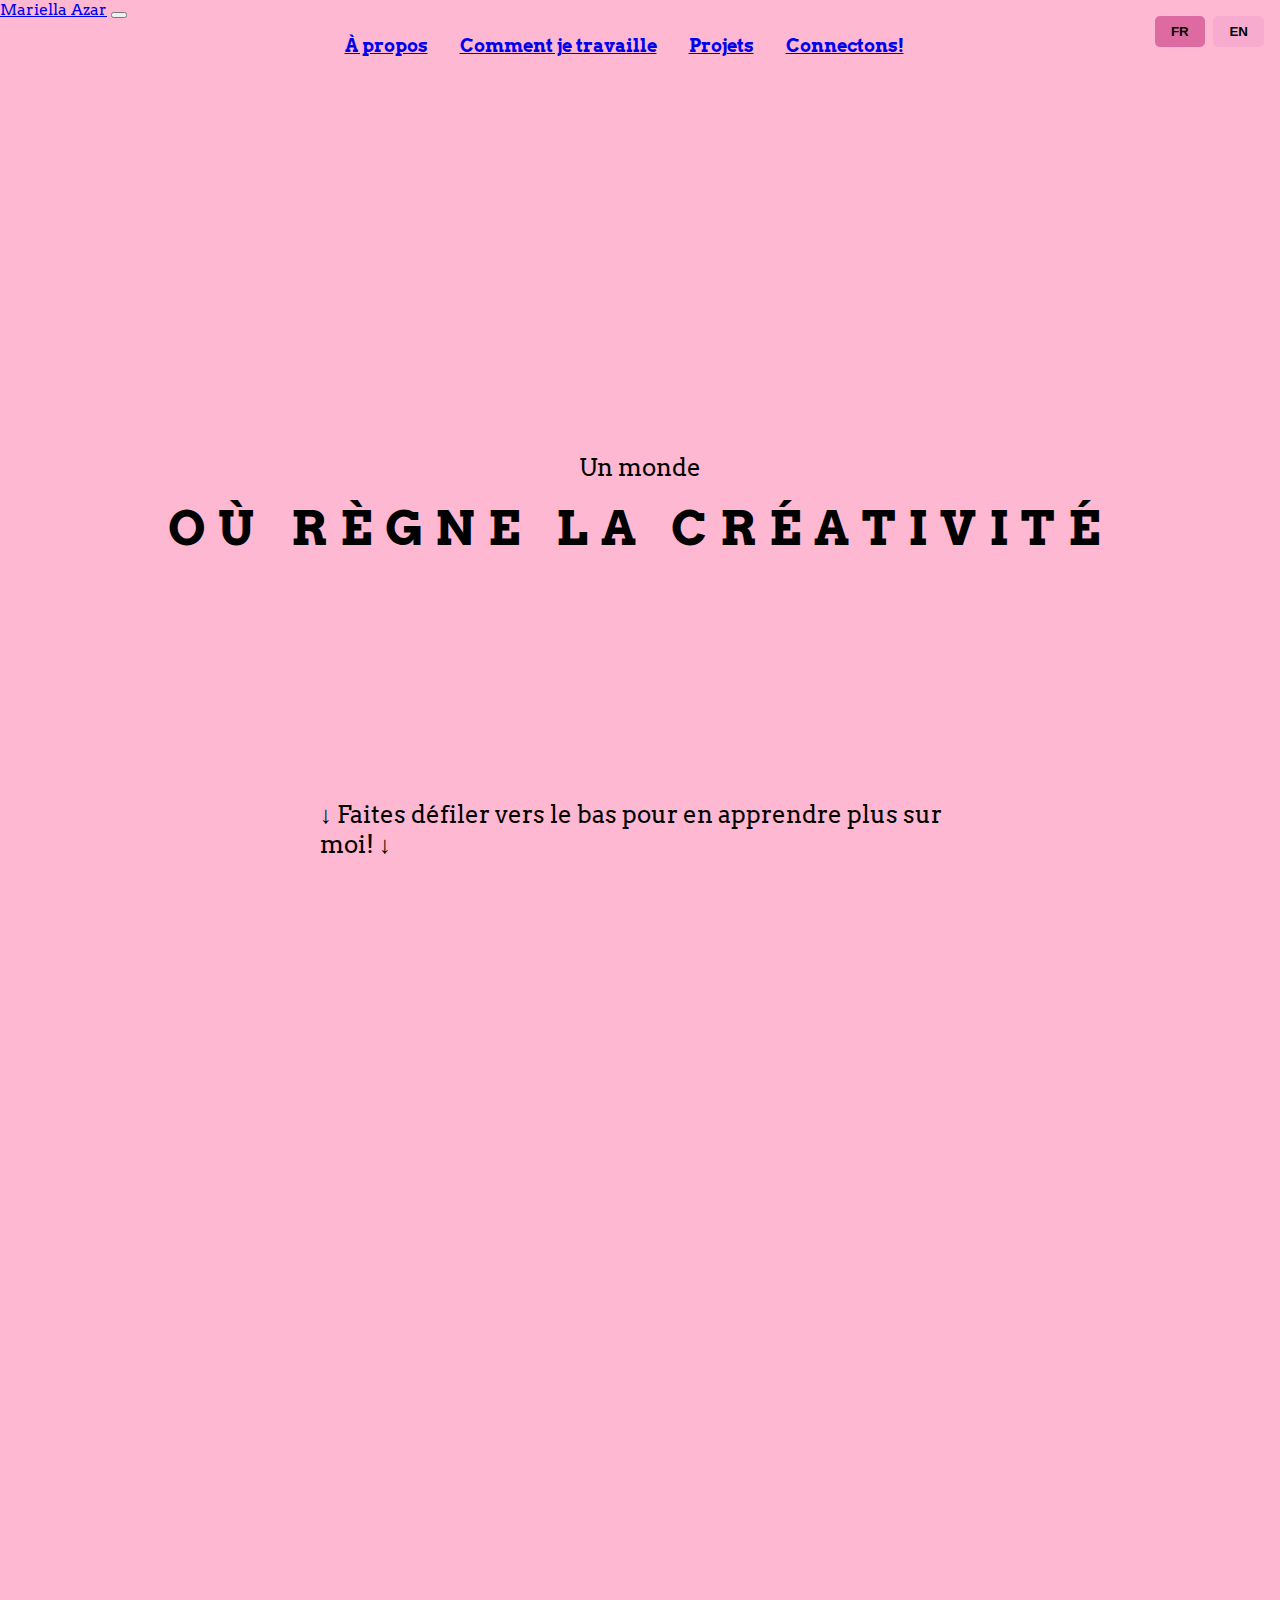
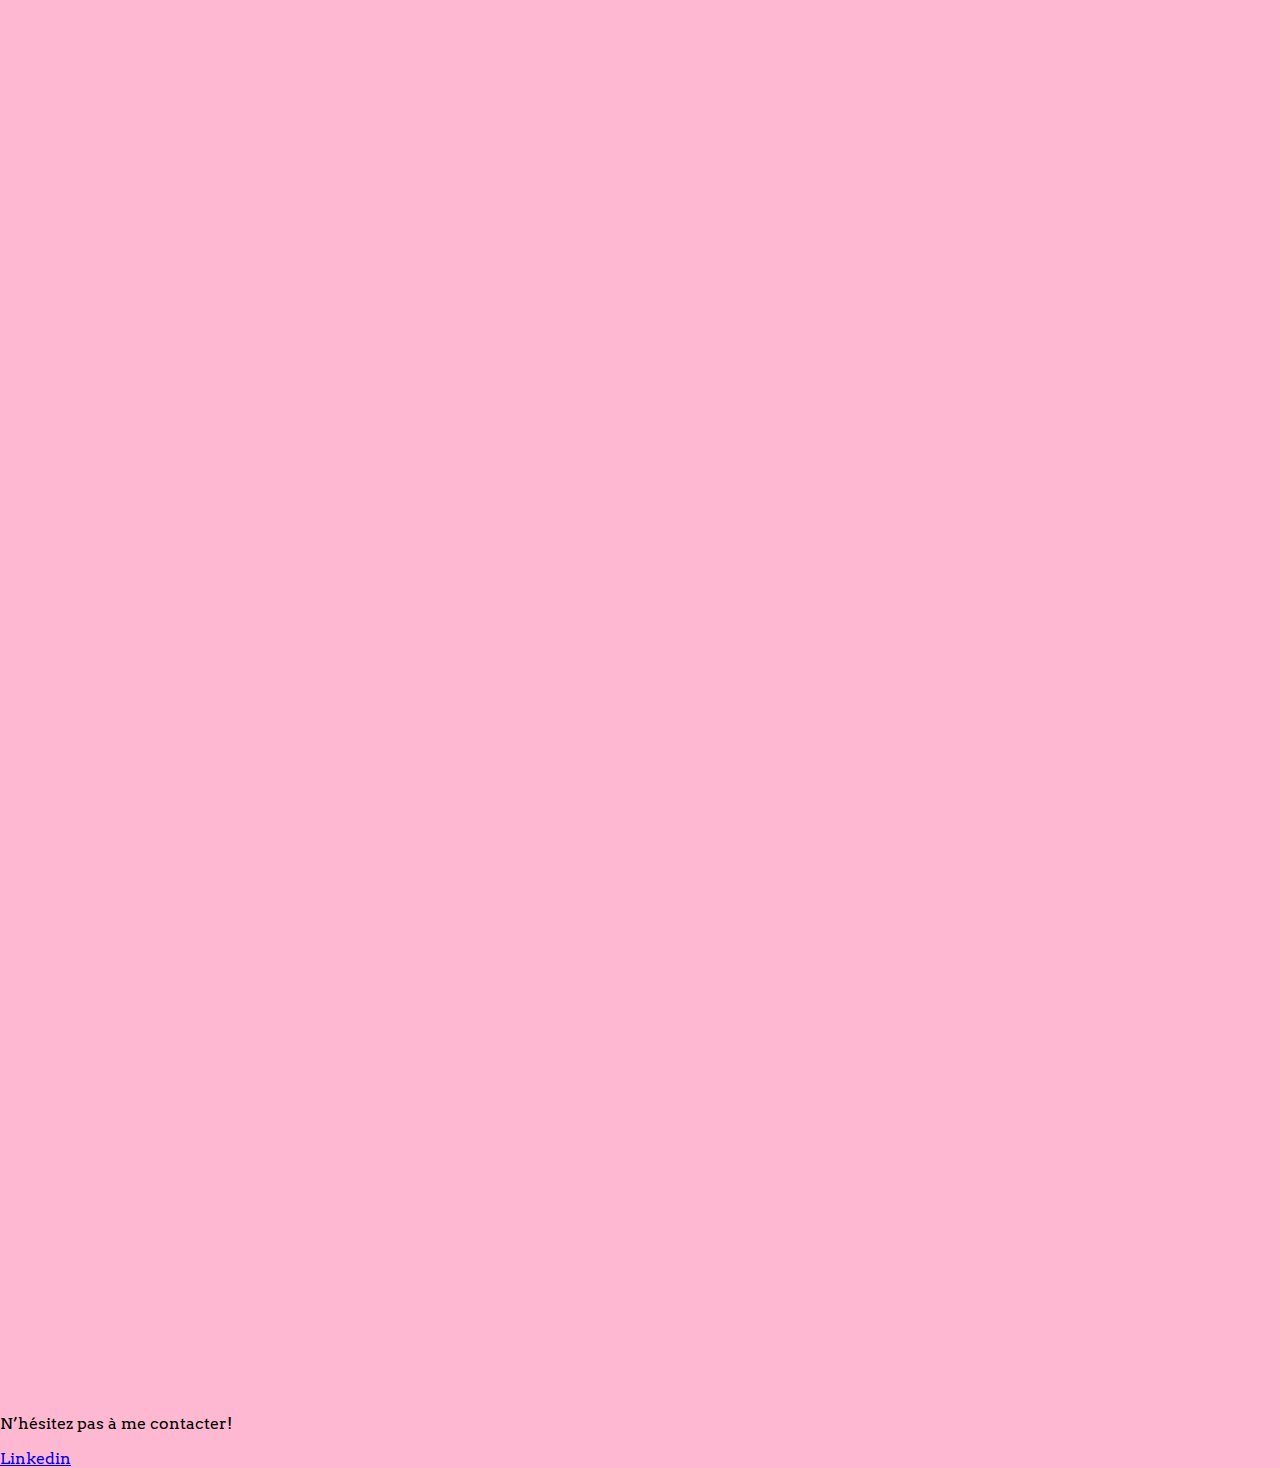
<file: index.html>
<!DOCTYPE html>
<html lang="en">

<head>
  
  <meta charset="UTF-8" />
  <meta name="viewport" content="width=device-width, initial-scale=1" />
  <title>Mariella Azar</title>

  <!-- Bootstrap CSS -->
  <link href="https://cdn.jsdelivr.net/npm/bootstrap@5.0.2/dist/css/bootstrap.min.css" rel="stylesheet" integrity="sha384-EVSTQN3/azprG1Anm3QDgpJLIm9Nao0Yz1ztcQTwFspd3yD65VohhpuuCOmLASjC" crossorigin="anonymous">
  <!-- Google Fonts for Arvo -->
  <link href="https://fonts.googleapis.com/css2?family=Arvo&display=swap" rel="stylesheet" />
  <!-- Custom CSS -->
  <link rel="stylesheet" href="css/style.css" />

</head>

<body>
  <!-- Navbar -->
  <nav class="navbar navbar-expand-lg navbar-light bg-white shadow-sm fixed-top">
    <div class="container">
      <a class="navbar-brand fw-bold" href="#">Mariella Azar</a>
      <button class="navbar-toggler" type="button" data-bs-toggle="collapse" data-bs-target="#navbarNav"
        aria-controls="navbarNav" aria-expanded="false" aria-label="Toggle navigation">
        <span class="navbar-toggler-icon"></span>
      </button>
      <div class="collapse navbar-collapse justify-content-end" id="navbarNav">
        <ul class="navbar-nav align-items-center">
          <li class="nav-item"><a class="nav-link" href="#about" data-en="About me" data-fr="À propos">À propos</a></li>
          <li class="nav-item"><a class="nav-link" href="#work" data-fr="Comment je travaille" data-en="How I work">How I work</a></li>
          <li class="nav-item"><a class="nav-link" href="#projects" data-fr="Projets" data-en="Projects">Projets</a></li>
          <li class="nav-item"><a class="nav-link" href="#contact" data-en="Let's connect!" data-fr="Connectons!">Contact</a></li>
          <li class="nav-item ms-3">
            <div class="lang-toggle btn-group" role="group" aria-label="Language toggle">
              <button id="frBtn" type="button" class="btn btn-sm" style="color:#000">FR</button>
              <button id="enBtn" type="button" class="btn btn-sm" style="color:#000">EN</button>
            </div>
          </li>
        </ul>
      </div>
    </div>
  </nav>

  <!-- Page Principale -->
  <div class="landing-container">
    <div id="a-world" class="text-uppercase fw-light small" data-en="A world" data-fr="Un monde">Un monde...</div>
    <h1 class="animated-title text-uppercase wiggle" id="animatedTitle" data-en="WHERE CREATIVITY RULES" data-fr="OÙ RÈGNE LA CRÉATIVITÉ">OÙ RÈGNE LA CRÉATIVITÉ</h1>
  </div>
  <div class="scroll-down" data-fr="↓ Faites défiler vers le bas pour en apprendre plus sur moi! ↓" data-en="↓ Scroll to learn more about me!">↓ Scroll to learn more about me!</div>

  <!-- About me Section -->
  <section id="about" class="container my-5 pt-5">

    <h2 class="text-center mb-4 reveal" data-fr="À propos de moi" data-en="About me">À propos de moi</h2>
    <p class="text-center fs-5 px-3 reveal" 
    data-en="Hi! My name's Mariella. I'm a curious and creative mind, blending my passion for art, design, and technology as a software engineering student. 
    I thrive on learning, solving meaningful challenges, and crafting solutions that make a positive impact." 
    data-fr="Coucou! Je m'appelle Mariella. Je suis un esprit curieux et créatif, alliant ma passion pour l’art, le design et la technologie en tant qu'étudiante en génie logiciel. J'aime apprendre, relever des défis intéressants et concevoir des solutions qui ont un impact positif. Que ce soit par le code, le design ou la collaboration, je suis toujours motivée à contribuer et à évoluer.">
      Je suis un esprit curieux et créatif, alliant ma passion pour l’art, le design et la technologie en tant qu'étudiante en génie logiciel. J'aime apprendre, relever des défis intéressants et concevoir des solutions qui ont un impact positif. Que ce soit par le code, le design ou la collaboration, je suis toujours motivée à contribuer et à évoluer.
    </p>
    <br>
<p class="text-center fs-5 px-3 reveal" 
   data-en="Outside of tech, I like music, fashion, drawing, crafting, anything related to art honestly." 
   data-fr="En dehors de la technologie, j'aimes la musique, la mode, dessiner, bricoler… tout ce qui touche à l'art.">
  En dehors de la techno, je suis vraiment dans tout ce qui est artistique — peinture, musique, mode, bricolage… tout ce qui touche à la création en fait. C’est comme ça que je décompresse et que je reste inspirée à ma façon.
</p>

</section>
  <!-- How I work Section -->
    <section id="work" class="container my-5 pt-5">
    <h2 class="text-center mb-4 reveal" data-fr="Comment je travaille" data-en="How I work">Comment je travaille</h2>
    <p class="lead text-center reveal" 
       data-en="  For me, creating interfaces that are both unique and accessible is essential.  
    I believe user experience should be simple, yet innovative.  
    This summer, I’m taking the course SEG3525: Analysis and Design of User Interfaces,  
    where I’m learning key concepts to improve the UX (user experience).  
    Some of these concepts are already applied on this site — such as visual balance, scale, color contrast, and more.  
    Can you spot them? :p "
    data-fr="Pour moi, concevoir des interfaces à la fois uniques et accessibles est essentiel.  
    Je crois que l’expérience utilisateur doit être simple, mais innovante.  
    Cet été, je suis le cours SEG3525 : Analyse et conception d’interfaces utilisateur,  
    où j’apprends des notions clés pour améliorer l’UX.  
    Certaines sont déjà mises en pratique sur ce site, comme l’équilibre visuel, le 'scale'/différentes tailles, le contraste des couleurs, etc.  
    Saurez-vous les repérer ? :p">
      Pour moi, concevoir des interfaces uniques mais accessibles est essentiel. 
      Je crois que l’expérience utilisateur doit être simple, mais innovante.  
      Cet été, je suis le cours SEG3525 : 
      Analyse et conception d’interfaces utilisateur, 
      où j’apprendrai des notions clés pour améliorer l’UX.
      Quelques notions déjà mises en pratiques dans ce site sont le concept de balance, de "scale", de contraste des couleurs, etc. 
      Saurez-vous les identifier? :p
    </p> 
    <br>

  <p class="lead text-center reveal" data-en="P.S. Here is an article that might help you :" data-fr="P.S. Voici un article qui pourrait vous aider :"></p>
  
  <div class="text-center">
    <a class="reveal" href="https://www.nngroup.com/articles/principles-visual-design/" target="_blank"data-en="Click me!" data-fr="Cliquez moi !">Click here</a>
  </div>
  </section>

  <!-- Section pour les Projets/Design a venir -->
  <section id="projects" class="container my-5 reveal">
    <h2 class="text-center mb-4" 
    data-fr="Projets" 
    data-en="Projects">Projets</h2>
    <div class="row justify-content-center">

      <!-- Design 1 -->
      <div class="col-md-5 col-lg-3 mb-4 reveal hover-effect">
        <a href="https://creativestudiocreatif.netlify.app/" target="_blank" class="text-decoration-none text-dark">
          <div class="card h-100 shadow-sm">
            <img src="assets/images/logo1.png" class="card-img-top" alt="Creative Studio" />
            <div class="card-body">
              <h5 class="card-title">Design 1: Creative Studio</h5>
              <p class="card-text" data-en="Unlock your creativity and develop your artistic skills with immersive classes at our professional art studio. " data-fr="Libérez votre créativité et développez vos compétences artistiques grâce à des cours immersifs dans notre studio d’art professionnel.">Un site de services (ex. : dentiste, réparateur de vélos)</p>
            </div>
          </div>
        </a>
      </div>

      <!-- Design 2 -->
      <div class="col-md-5 col-lg-3 mb-4 reveal hover-effect">
        <a href="https://wordmorph.netlify.app/" class="text-decoration-none text-dark">
          <div class="card h-100 shadow-sm">
            <img src="assets/images/logo2.png" class="card-img-top" alt="W★RD M★RPH" />
            <div class="card-body">
              <h5 class="card-title">Design 2: W★RD M★RPH</h5>
              <p class="card-text" data-en="Think your memory’s sharp? IQ off the charts? Prove it in Word Morph... unless you can only remember what your friend said 10 years ago!" data-fr="Tu penses avoir une mémoire d’éléphant ? Un QI de génie ? Prouve-le avec Word Morph... ou peux-tu seulement te rappeler de ce qu'à dit ton ami il y 10 ans !">Un site e-commerce</p>
            </div>
          </div>
        </a>
      </div>

      <!-- Design 3 -->
      <div class="col-md-5 col-lg-3 mb-4 reveal hover-effect">
        <a href="https://rouhstudio.netlify.app/" class="text-decoration-none text-dark">
          <div class="card h-100 shadow-sm">
            <img src="assets/images/logo.png" class="card-img-top" alt="Design 3" />
            <div class="card-body">
              <h5 class="card-title">Design 3 : ROUH Studio</h5>
              <p class="card-text" data-en="An e-commerce fashion website. Crafted with soul.””" data-fr="Un site e-commerce de fashion. Créé avec l’âme.”">Un site e-commerce</p>
            </div>
          </div>
        </a>
      </div>
      
      <!-- Design 4 -->
      <div class="col-md-5 col-lg-3 mb-4 reveal hover-effect">
        <a href="design4.html" class="text-decoration-none text-dark">
          <div class="card h-100 shadow-sm">
            <img src="assets/images/mars.png" class="card-img-top" alt="Design 4" />
            <div class="card-body">
              <h5 class="card-title">Design 4</h5>
              <p class="card-text"data-en="An analysis and visualization site (BI/sport/finance)" data-fr="Un site d'analyse et de visualisation (BI/sport/finances)">Un site d'analyse et de visualisation (BI/sport/finances)</p>
            </div>
          </div>
        </a>
      </div>

    </div>
  </section>

  <!-- Contact Section -->
  <section id="contact" class="container my-5">
    <h2 class="text-center mb-4 reveal">Contact</h2>
    <p class="text-center" data-en="Feel free to contact me!" data-fr="N’hésitez pas à me contacter!">
      N’hésitez pas à me contacter!
    </p>
    <div class="text-center mt-3">
      <a href="https://www.linkedin.com/in/mariella-azar/" target="_blank" class="mx-2" aria-label="LinkedIn">Linkedin</a>
    </div>
  
  </section>
  <!-- Scripts -->
  <!-- Bootstrap JS Bundle -->
  <script src="https://cdn.jsdelivr.net/npm/bootstrap@5.0.2/dist/js/bootstrap.bundle.min.js" integrity="sha384-MrcW6ZMFYlzcLA8Nl+NtUVF0sA7MsXsP1UyJoMp4YLEuNSfAP+JcXn/tWtIaxVXM" crossorigin="anonymous"></script>  <!-- Custom JS -->
  <script src="js/animation.js"></script>
  <script src="js/languageToggle.js"></script>
  <script src="js/spanAuto.js"></script>
</body>
</html>
</file>
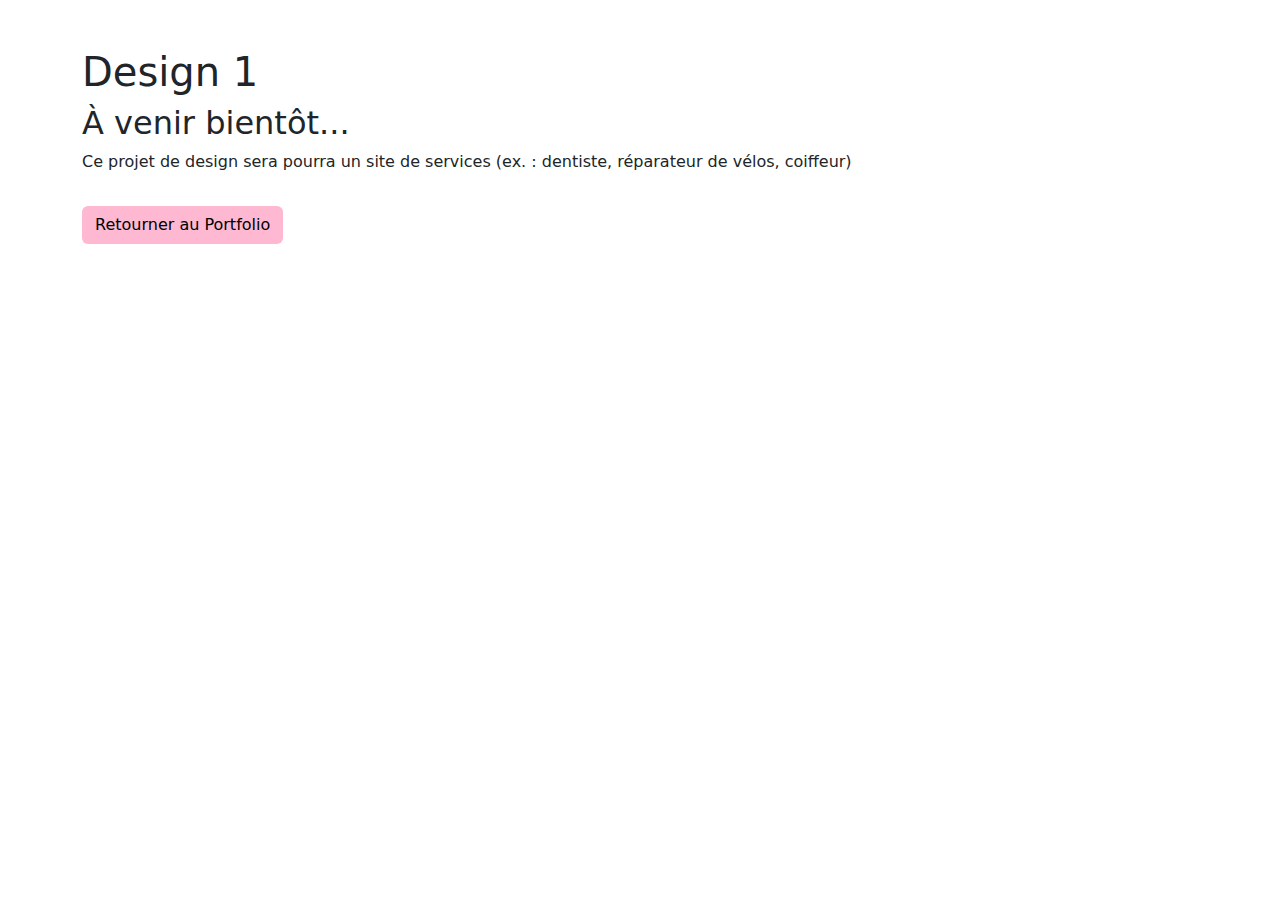
<file: design1.html>
<!DOCTYPE html>
<html lang="en">
<head>
    <meta charset="UTF-8">
    <meta name="viewport" content="width=device-width, initial-scale=1.0">
    <title>Design 1</title>
    <link href="https://cdn.jsdelivr.net/npm/bootstrap@5.3.2/dist/css/bootstrap.min.css" rel="stylesheet"/>

</head>
<body>
  <div class="container my-5">
    <h1>Design 1</h1>
    <h2 data-en="Coming Soon..." data-fr="À venir bientôt...">À venir bientôt...</h2>
    <p data-en="This design project will be a website for services such as a dentist, bike repair, etc." data-fr="Ce projet de design sera pourra un site de services (ex. : dentiste, réparateur de vélos, coiffeur)">Ce projet de design sera pourra un site de services (ex. : dentiste, réparateur de vélos, coiffeur)</p>
    <a href="index.html" class="btn mt-3" style="background-color: #FFB8D1; color: #000;" data-en="Go Back to the Portfolio">Retourner au Portfolio</a>
  </div>
    <script src="js/languageToggle.js"></script>
</body>
</html>
</file>
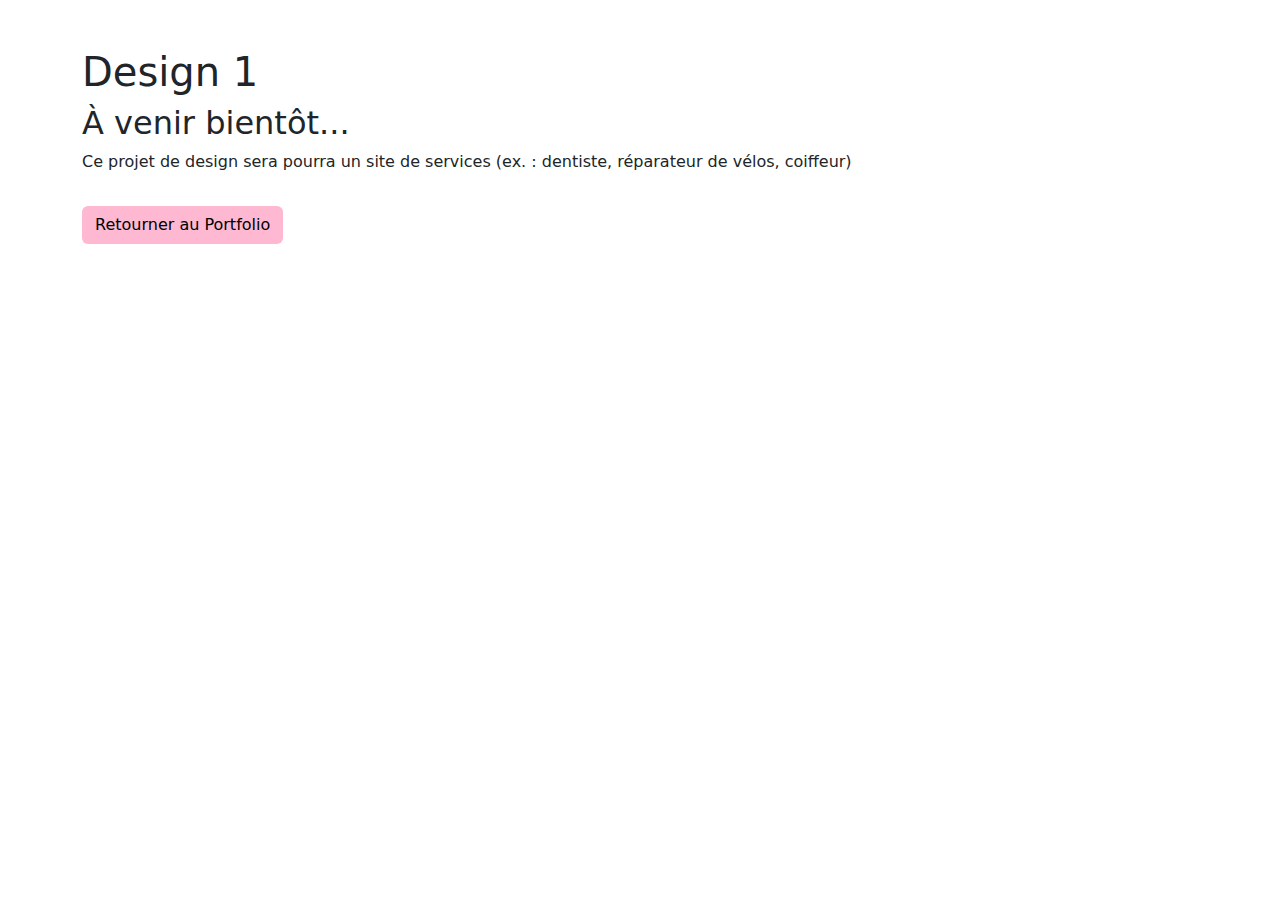
<file: design2.html>
<!DOCTYPE html>
<html lang="en">
<head>
    <meta charset="UTF-8">
    <meta name="viewport" content="width=device-width, initial-scale=1.0">
    <title>Design 2</title>
    <link href="https://cdn.jsdelivr.net/npm/bootstrap@5.3.2/dist/css/bootstrap.min.css" rel="stylesheet"/>

</head>
<body>
  <div class="container my-5">
    <h1>Design 1</h1>
    <h2 data-en="Coming Soon..." data-fr="À venir bientôt...">À venir bientôt...</h2>
    <p data-en="This design project will be a website for services such as a dentist, bike repair, etc." data-fr="Ce projet de design sera pourra un site de services (ex. : dentiste, réparateur de vélos, coiffeur)">Ce projet de design sera pourra un site de services (ex. : dentiste, réparateur de vélos, coiffeur)</p>
    <a href="index.html" class="btn mt-3" style="background-color: #FFB8D1; color: #000;" data-fr="Retourner au Portfolio" data-en="Go Back to the Portfolio">Retourner au Portfolio</a>
  </div>
  <script src="js/languageToggle.js"></script>
</body>
</html>
</file>
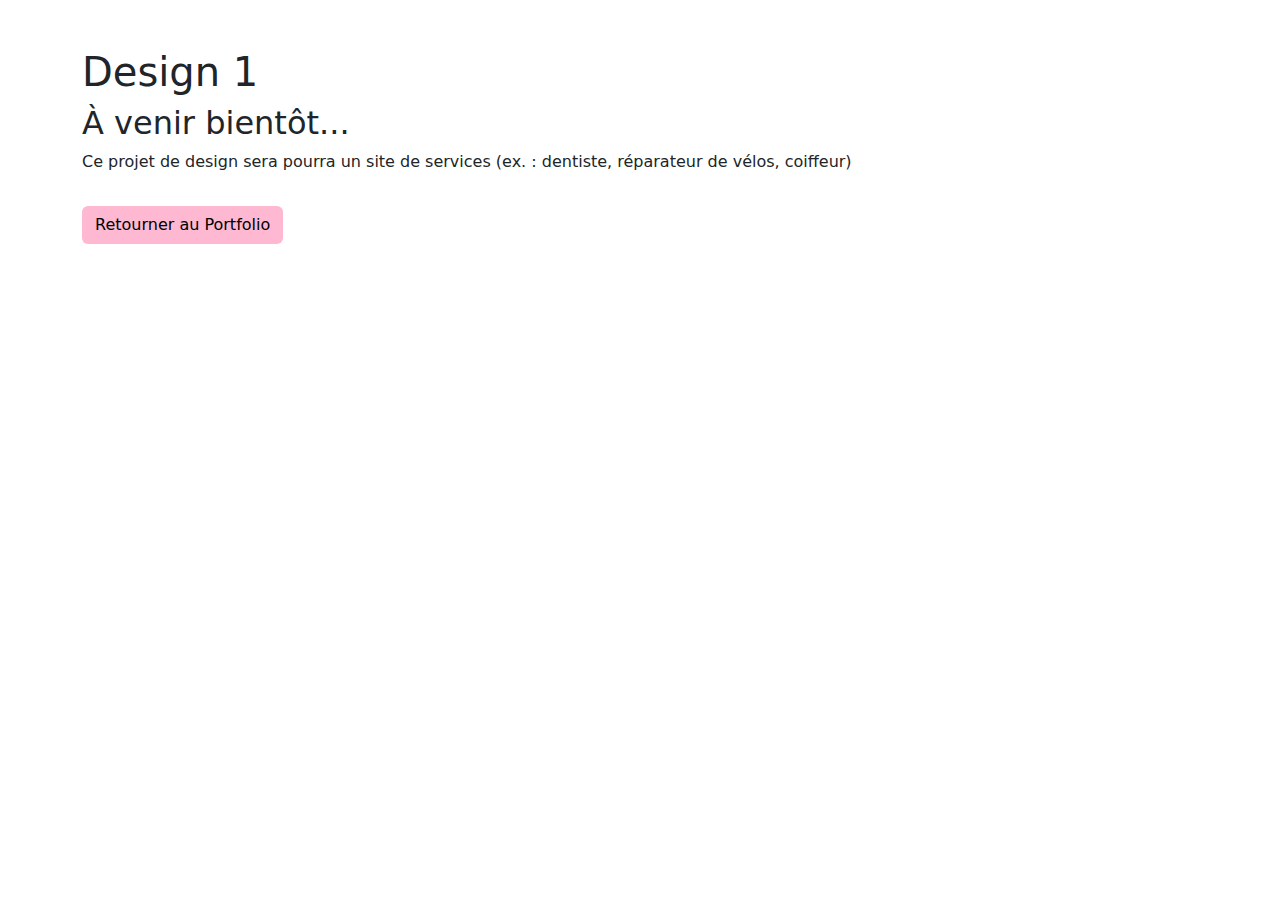
<file: design3.html>
<!DOCTYPE html>
<html lang="en">
<head>
    <meta charset="UTF-8">
    <meta name="viewport" content="width=device-width, initial-scale=1.0">
    <title>Design 3</title>
    <link href="https://cdn.jsdelivr.net/npm/bootstrap@5.3.2/dist/css/bootstrap.min.css" rel="stylesheet"/>

</head>
<body>
  <div class="container my-5">
    <h1>Design 1</h1>
    <h2 data-en="Coming Soon..." data-fr="À venir bientôt...">À venir bientôt...</h2>
    <p data-en="This design project will be a website for services such as a dentist, bike repair, etc." data-fr="Ce projet de design sera pourra un site de services (ex. : dentiste, réparateur de vélos, coiffeur)">Ce projet de design sera pourra un site de services (ex. : dentiste, réparateur de vélos, coiffeur)</p>
    <a href="index.html" class="btn mt-3" style="background-color: #FFB8D1; color: #000;" data-fr="Retourner au Portfolio" data-en="Go Back to the Portfolio">Retourner au Portfolio</a>
  </div>
  <script src="js/languageToggle.js"></script>
</body>
</html>
</file>
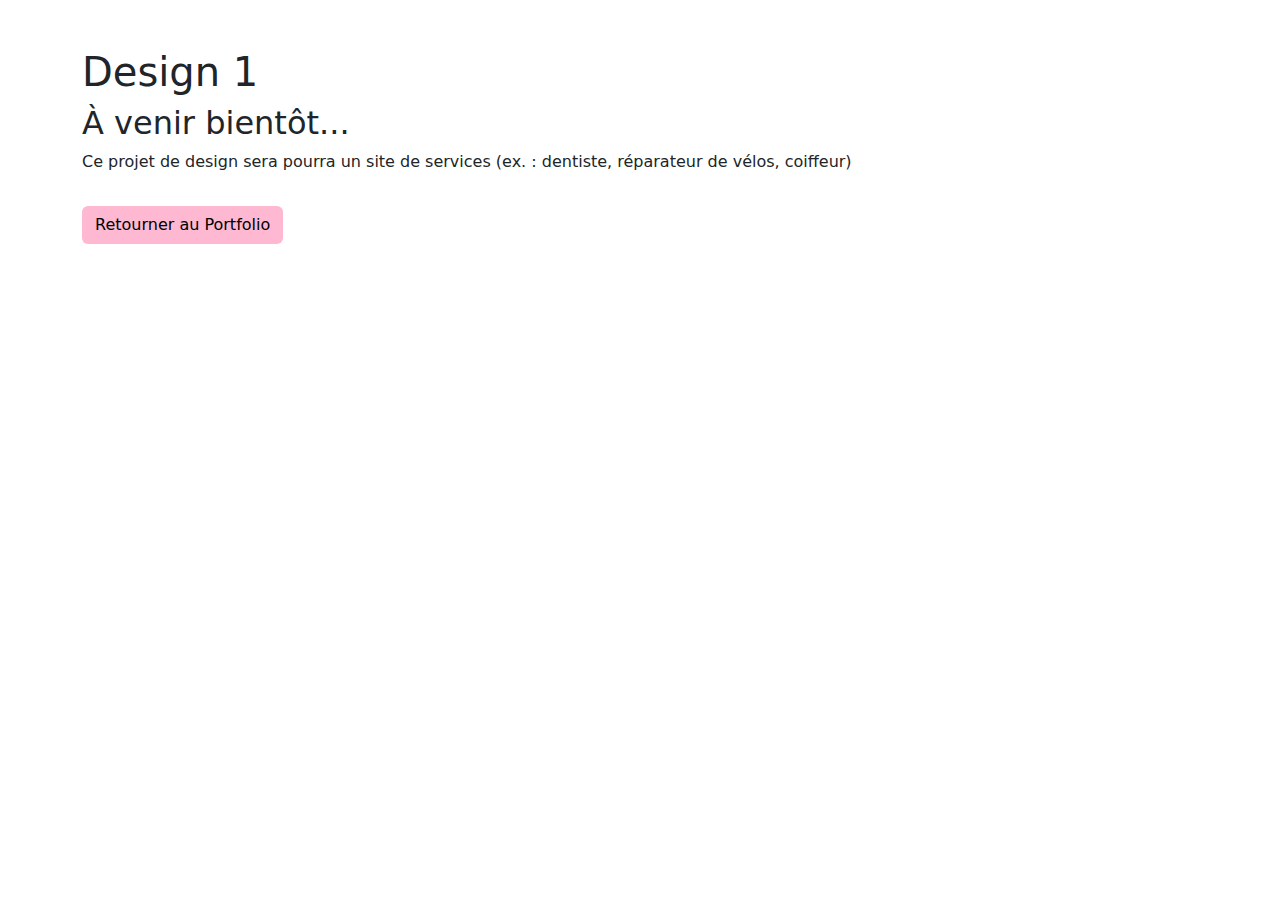
<file: design4.html>
<!DOCTYPE html>
<html lang="en">
<head>
    <meta charset="UTF-8">
    <meta name="viewport" content="width=device-width, initial-scale=1.0">
    <title>Design 4</title>
    <link href="https://cdn.jsdelivr.net/npm/bootstrap@5.3.2/dist/css/bootstrap.min.css" rel="stylesheet"/>

</head>
<body>
  <div class="container my-5">
    <h1>Design 1</h1>
    <h2 data-en="Coming Soon..." data-fr="À venir bientôt...">À venir bientôt...</h2>
    <p data-en="This design project will be a website for services such as a dentist, bike repair, etc." data-fr="Ce projet de design sera pourra un site de services (ex. : dentiste, réparateur de vélos, coiffeur)">Ce projet de design sera pourra un site de services (ex. : dentiste, réparateur de vélos, coiffeur)</p>
    <a href="index.html" class="btn mt-3" style="background-color: #FFB8D1; color: #000;" data-fr="Retourner au Portfolio" data-en="Go Back to the Portfolio">Retourner au Portfolio</a>
  </div>
    <script src="js/languageToggle.js"></script>
</body>
</html>
</file>
<file: css/style.css>
body {
  margin: 0;
  padding: 0;
  font-family: 'Arvo', serif;
  background-color: #FFB8D1;
  color: #000;
  overflow-x: hidden;
}

.landing-container {
  display: flex;
  flex-direction: column;
  align-items: center;
  justify-content: center;
  height: 100vh;
  position: relative;
  text-align: center;
}

#a-world {
  font-size: 1.5rem;
  opacity: 1;
  transition: opacity 1s ease;
}

.animated-title {
  font-size: 3rem;
  font-weight: bold;
  letter-spacing: 0.8rem;
  display: flex;
  flex-wrap: wrap;
  justify-content: center;
  margin-top: 1rem;
  transition: opacity 1s ease;
}

#about {
  padding: 3rem;
  text-align: center;
}

.hidden {
  display: none;
}

.lang-toggle {
  position: absolute;
  top: 1rem;
  right: 1rem;
}

.lang-toggle button {
  background-color: #f7accf;
  border: none;
  padding: 0.5rem 1rem;
  font-weight: bold;
  cursor: pointer;
  border-radius: 5px;
  margin-left: 0.3rem;
}

nav ul {
  display: flex;
  justify-content: center;
  gap: 2rem;
  list-style-type: none;
  padding: 1rem 0;
  margin: 0;
}

nav ul li {
  cursor: pointer;
  font-weight: 700;
  font-size: 1.1rem;
}

button.active{
  background-color: #dd6ba2;
  color:white;
}

.reveal {
  opacity: 0;
  transform: translateY(20px);
  transition: opacity 0.6s ease, transform 0.6s ease;
}
.reveal.visible {
  opacity: 1;
  transform: translateY(0);
}

.animated-title {
  animation: fadeInUp 1.5s ease-in-out;
}

@keyframes fadeInUp {
  0% {
    opacity: 0;
    transform: translateY(20px);
  }
  100% {
    opacity: 1;
    transform: translateY(0);
  }
}

.scroll-down {
  animation: bounce 2s infinite;
  font-size: 24px;
  position: absolute;
  bottom: 40px;
  left: 50%;
  transform: translateX(-50%);
}

@keyframes bounce {
  0%, 100% {transform: translate(-50%, 0);}
  50% {transform: translate(-50%, -10px);}
}
</file>
